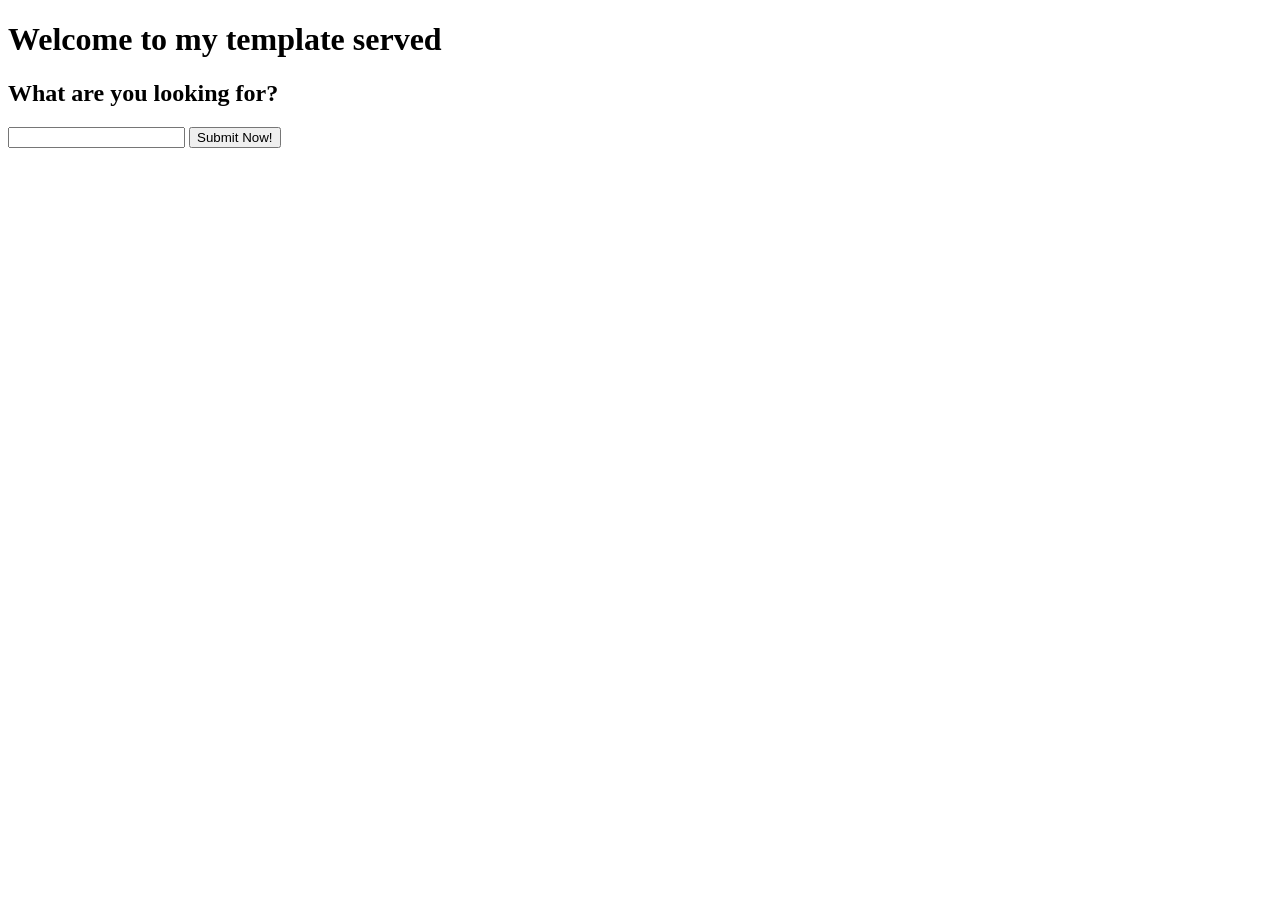
<file: templates/index.html>
<!DOCTYPE html>
<html lang="en">
<head>
    <meta charset="UTF-8">
    <meta name="viewport" content="width=device-width, initial-scale=1.0">
    <title>Starting</title>
</head>
<body>
    <h1>Welcome to my template served</h1>
    <h2>What are you looking for? </h2>
    <form action="/cats" method="POST">
        <input type="text" name="name">
        <button type="submit">Submit Now!</button>
    </form>
    
</body>
</html>
</file>
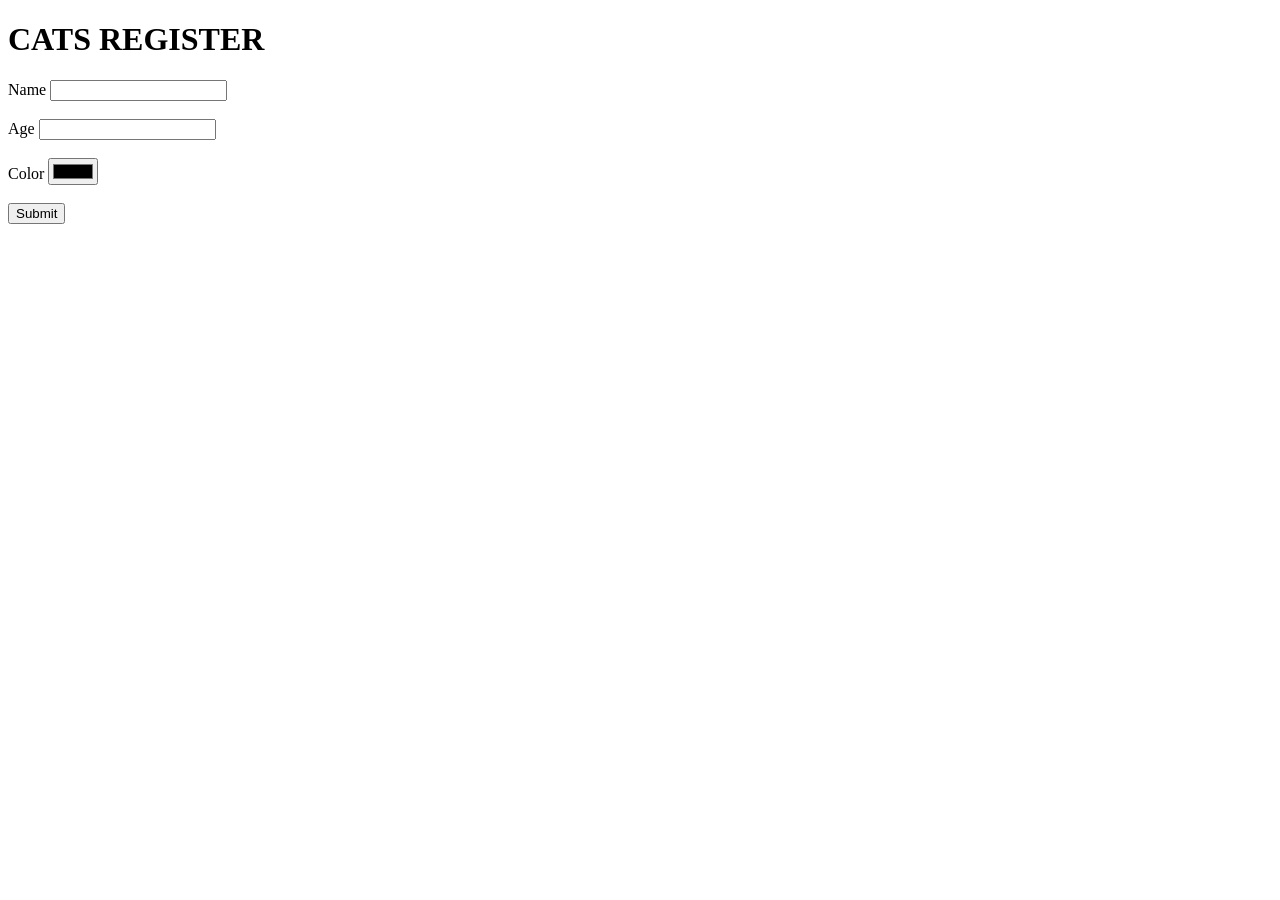
<file: templates/cats.html>
<!DOCTYPE html>
<html lang="en">
<head>
    <meta charset="UTF-8">
    <meta name="viewport" content="width=device-width, initial-scale=1.0">
    <title>Cats</title>
</head>
<body>
    <h1>CATS REGISTER</h1>
    <form action="/cats" method="POST">
        <label>Name</label>
        <input type="text" name="name">
        <br><br>
        <label>Age</label>
        <input type="number" name="age">
        <br><br>
        <label>Color</label>
        <input type="color" name="color">
        <br><br>

        <button type="submit">Submit</button>
    </form>
    
</body>
</html>
</file>
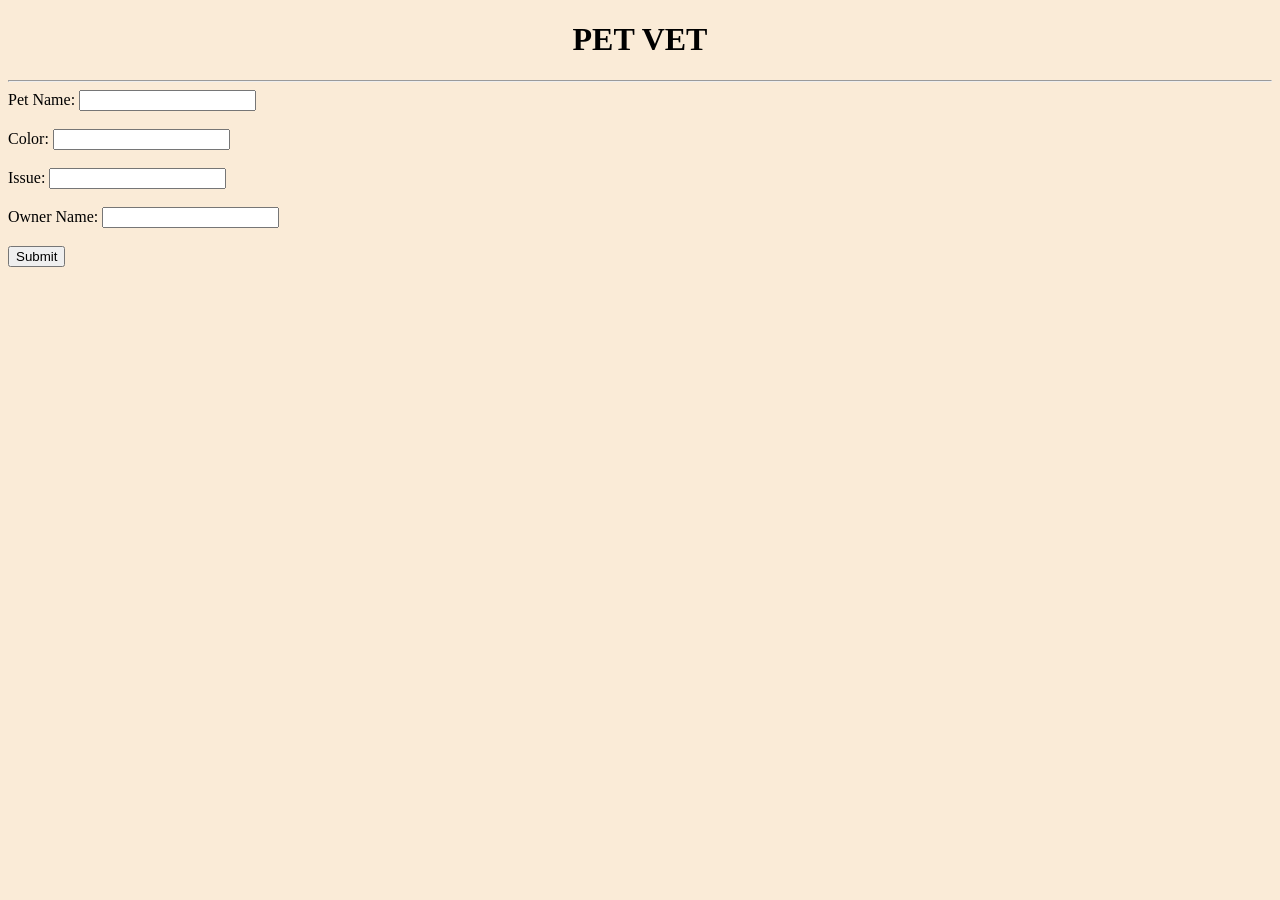
<file: templates/pet_vet.html>
<!DOCTYPE html>
<html lang="en">
<head>
    <meta charset="UTF-8">
    <meta name="viewport" content="width=device-width, initial-scale=1.0">
    <title>Pet Veterinary</title>
</head>
<body style="background-color: antiquewhite;">
    <h1 style="text-align: center;">PET VET</h1>
    <hr>
    <form action="/pets_register" method="POST">
        <label>Pet Name: </label>
        <input type="text" name="Name" autocomplete="off">
        <br><br>
        <label>Color: </label>
        <input type="text" name="Color" autocomplete="off">
        <br><br>
        <label>Issue: </label>
        <input type="text" name="Issue" autocomplete="off">
        <br><br>
        <label>Owner Name: </label>
        <input type="text" name="Owner" autocomplete="off">
        <br><br>
        <button type="submit">Submit</button>
    </form>
    
</body>
</html>
</file>
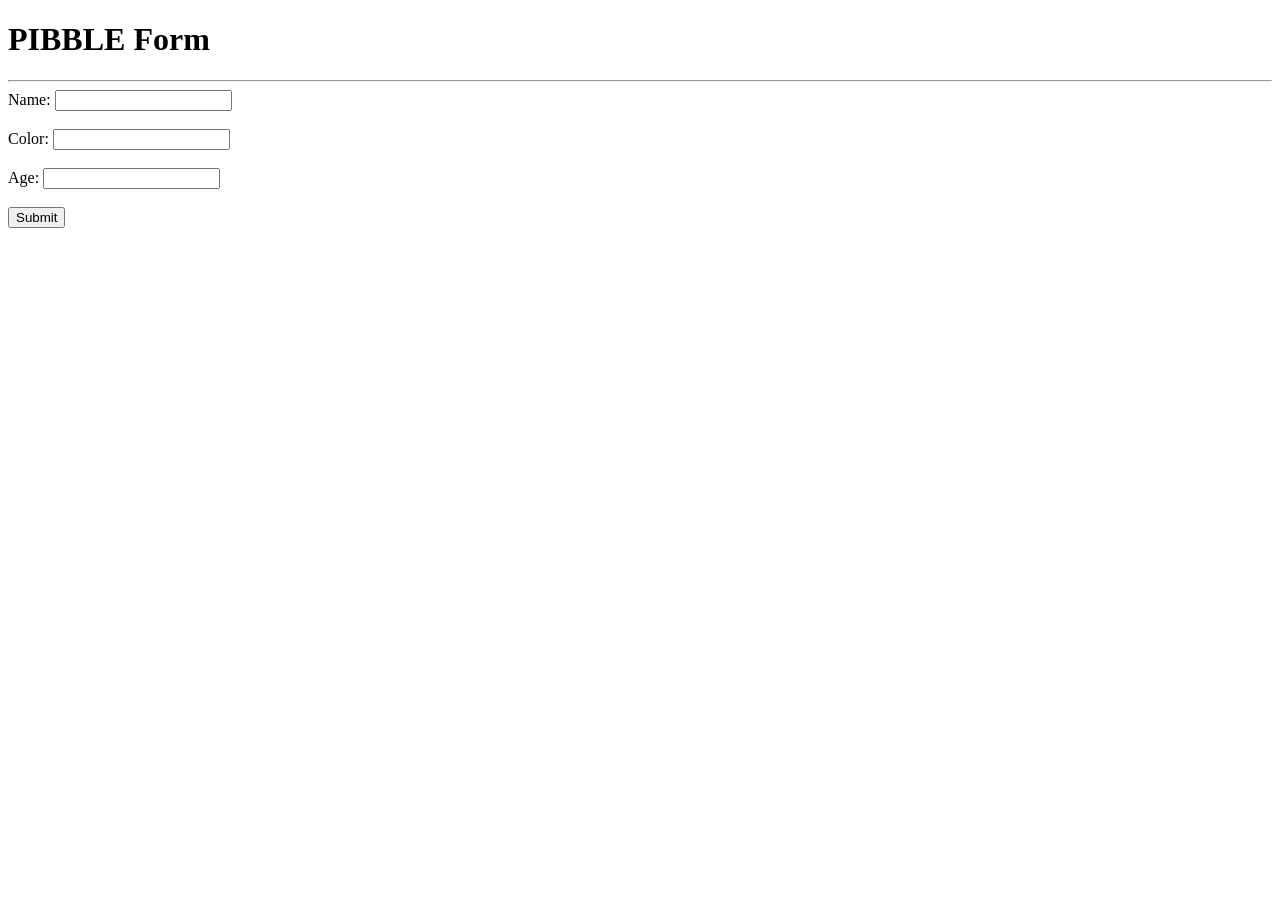
<file: templates/pibble.html>
<!DOCTYPE html>
<html lang="en">
<head>
    <meta charset="UTF-8">
    <meta name="viewport" content="width=device-width, initial-scale=1.0">
    <title>Pibble</title>
</head>
<body>
    <form action="/pibble" method="POST">
        <h1>PIBBLE Form</h1>
        <hr>
        <label>Name: </label>
        <input type="text" name="name">
        <br><br>
        <label>Color: </label>
        <input type="text" name="color">
        <br><br>
        <label>Age: </label>
        <input type="number" name="age">
        <br><br>
        <button type="submit">Submit</button>
    </form>
    
</body>
</html>
</file>
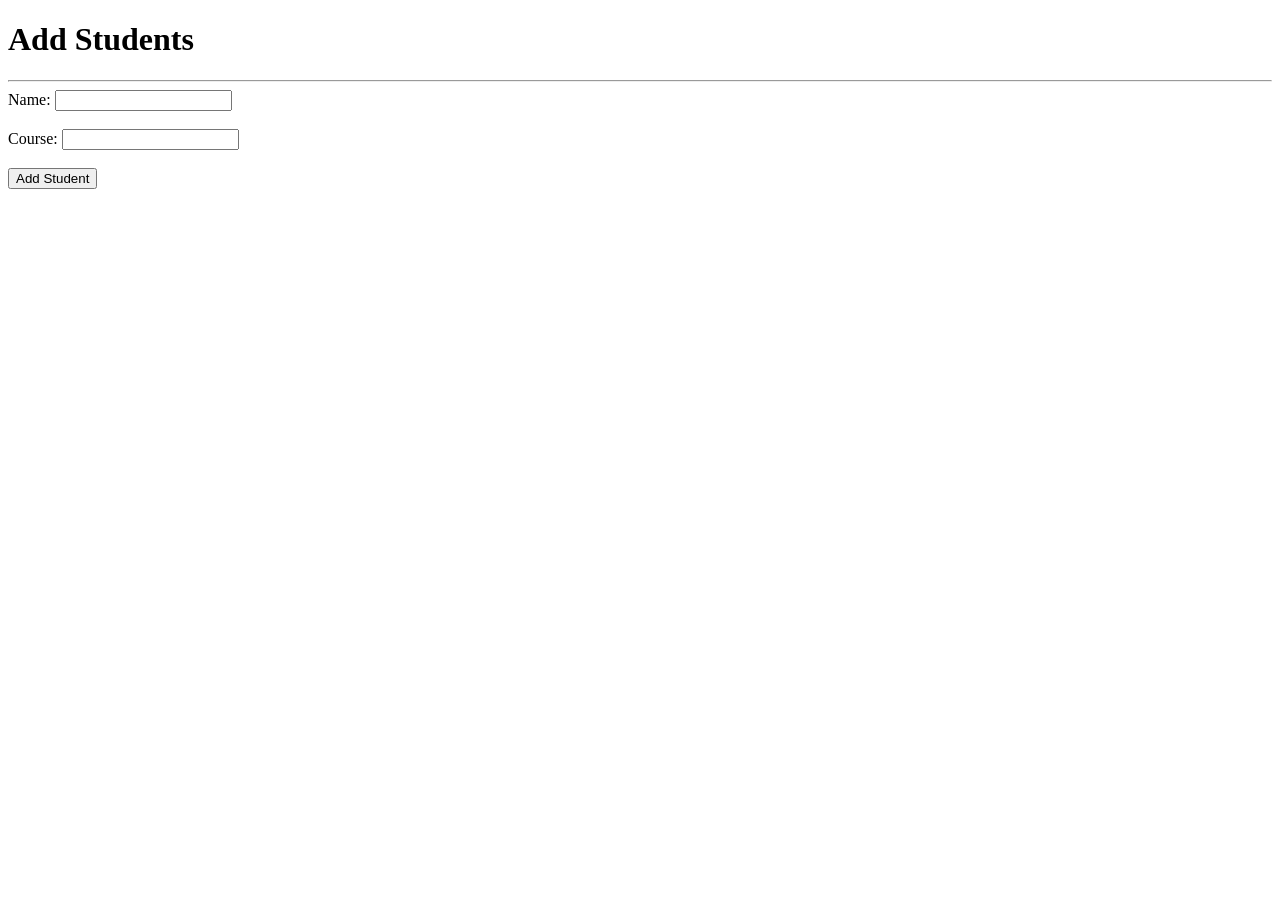
<file: templates/student.html>
<!DOCTYPE html>
<html lang="en">
<head>
    <meta charset="UTF-8">
    <meta name="viewport" content="width=device-width, initial-scale=1.0">
    <title>Add Student</title>
</head>
<body>
    <h1>Add Students</h1>
    <hr>
    <form action="/student" method="POST">
        <label>Name: </label>
        <input type="text" name="name">

        <br><br>

        <label>Course: </label>
        <input type="text" name="course">

        <br><br>
        <button type="submit">Add Student</button>
    </form>
    
</body>
</html>
</file>
